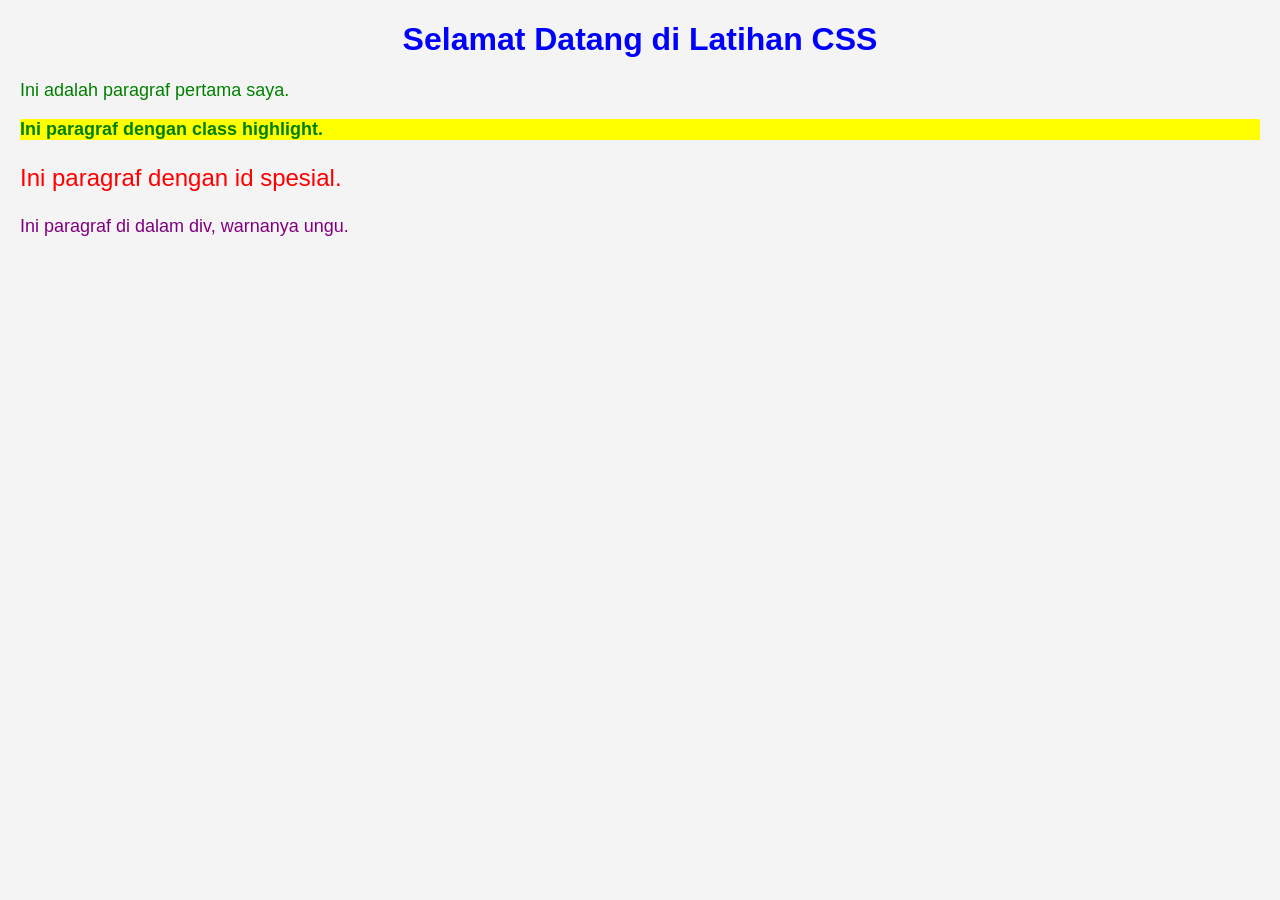
<file: index.html>
<!DOCTYPE html>
<html lang="en">
<head>
    <meta charset="UTF-8">
    <meta name="viewport" content="width=device-width, initial-scale=1.0">
    <title>Halaman</title>
    <link rel="stylesheet" href="style.css">
    <style>
        p {
            color: green;
            font-size: 18px;
        }
    </style>
</head>
<body>
    <h1 style="color: blue; text-align: center;">Selamat Datang di Latihan CSS</h1>
    <p>Ini adalah paragraf pertama saya.</p>
    <p class="highlight">Ini paragraf dengan class highlight.</p>
    <p id="spesial">Ini paragraf dengan id spesial.</p>
    <div>
    <p>Ini paragraf di dalam div, warnanya ungu.</p>
</div>
</body>
</html>
</file>
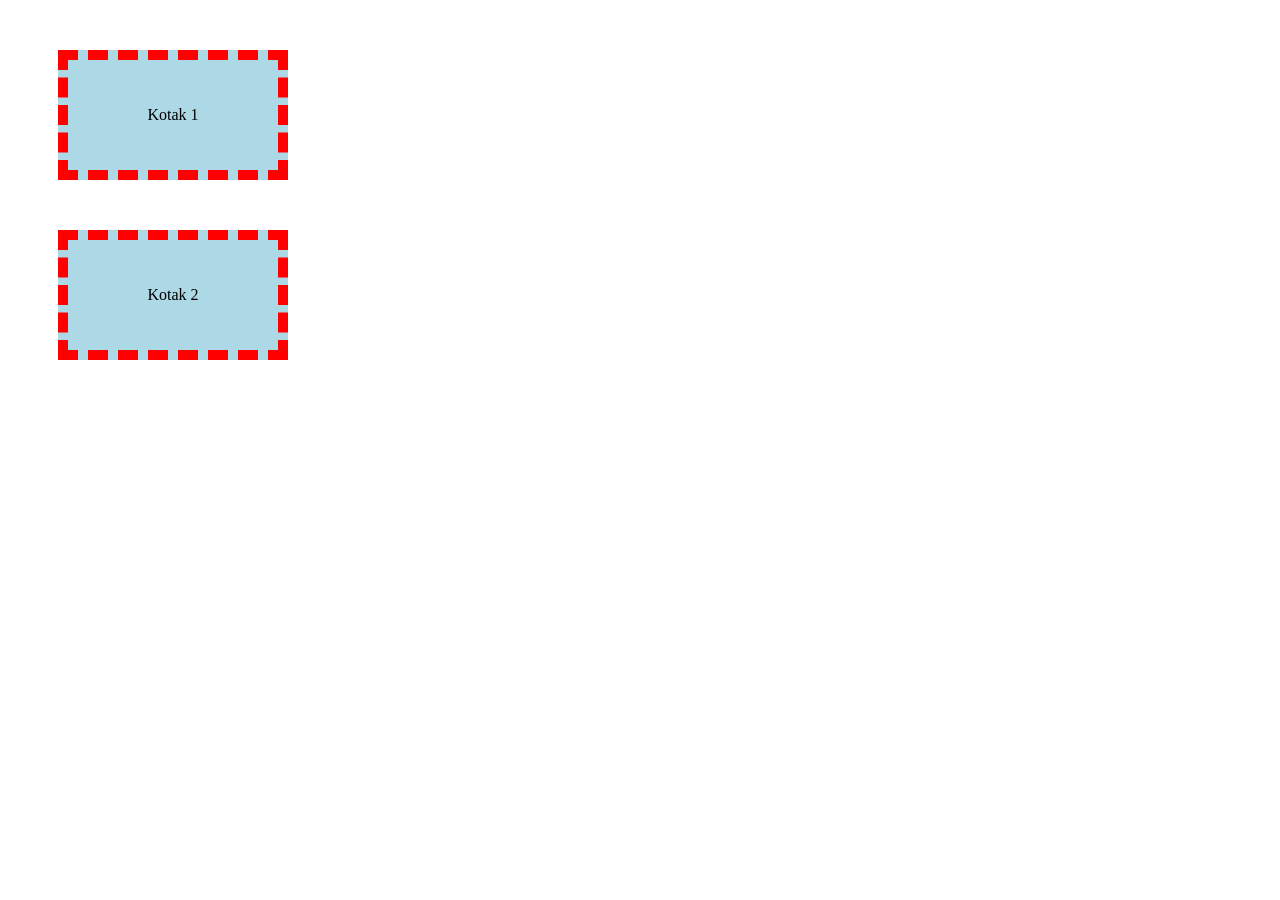
<file: box.html>
<!DOCTYPE html>
<html lang="id">
<head>
    <meta charset="UTF-8">
    <title>Box Model</title>
    <link rel="stylesheet" href="box.css">
</head>
<body>
    <div class="kotak">Kotak 1</div>
    <div class="kotak">Kotak 2</div>
</body>
</html>
</file>
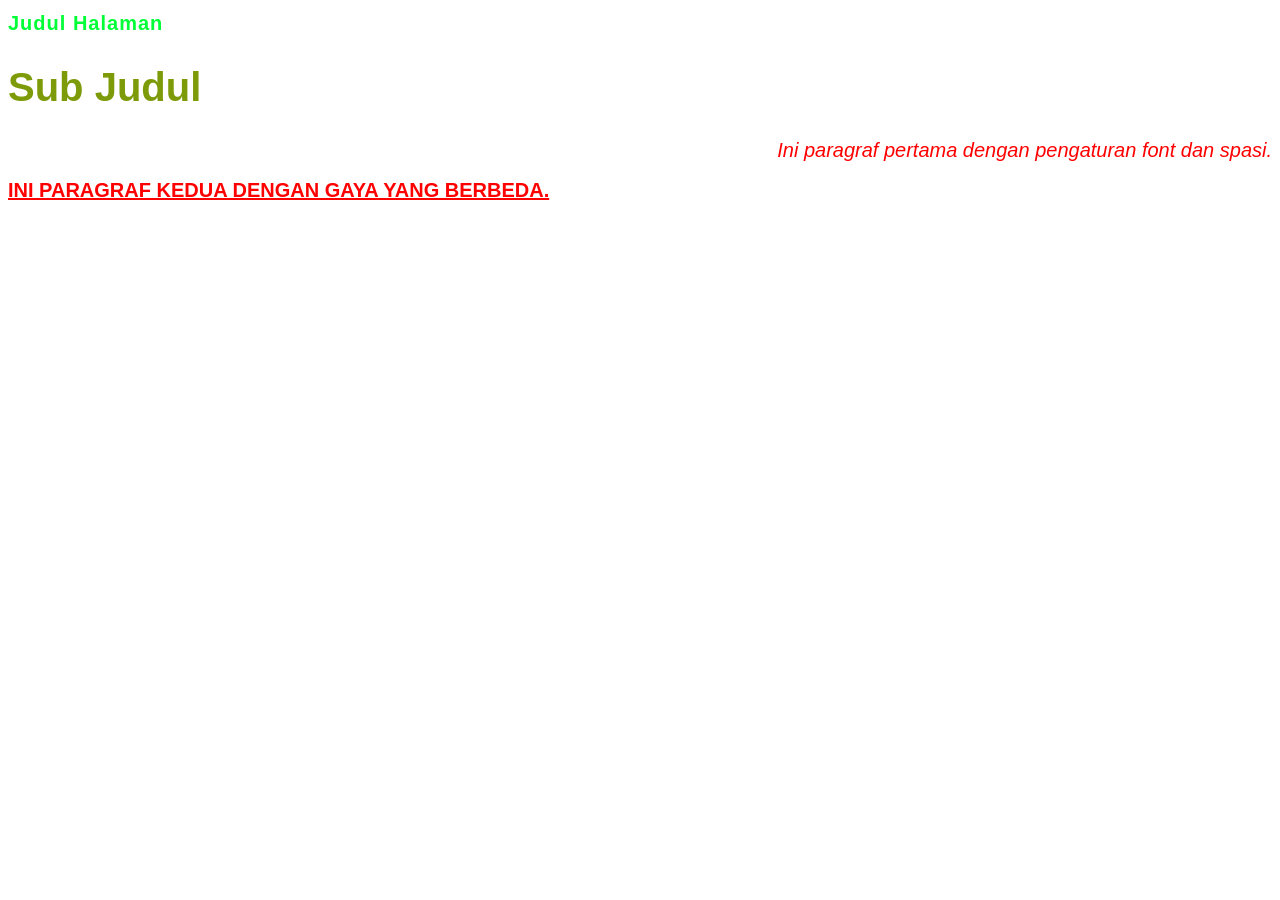
<file: tipografi.html>
<!DOCTYPE html>
<html lang="id">
<head>
    <meta charset="UTF-8">
    <title>Tipografi</title>
    <link rel="stylesheet" href="tipografi.css">
</head>
<body>
    <h1>Judul Halaman</h1>
    <h2>Sub Judul</h2>
    <p class="paragraf-1">Ini paragraf pertama dengan pengaturan font dan spasi.</p>
    <p class="paragraf-2">Ini paragraf kedua dengan gaya yang berbeda.</p>
</body>
</html>
</file>
<file: style.css>
body {
    font-family: Arial, sans-serif;
    background-color: #f4f4f4;
    margin: 20px;
}

/* 1. Selector tag: semua elemen <h1> */
h1 {
    color: navy;
    text-align: center;
}

/* 2. Selector class: elemen dengan class="highlight" */
.highlight {
    background-color: yellow;
    font-weight: bold;
}

/* 3. Selector id: elemen dengan id="spesial" */
#spesial {
    color: red;
    font-size: 24px;
}

/* 4. Selector descendant: <p> di dalam <div> */
div p {
    color: purple;
}
</file>
<file: box.css>
.kotak {
    width: 200px;
    height: 100px;
    background-color: lightblue;
    border: 10px dashed red;
    padding: 5px;
    margin: 50px;
    text-align: center;
    line-height: 100px;
}
</file>
<file: tipografi.css>
body {
    font-family: 'Segoe UI', Tahoma, Geneva, Verdana, sans-serif;
    font-size: 20px;
    color: #ff0000;
    line-height: 1;
}

h1 {
    font-size: 1em;
    font-weight: bold;
    color: #00ff37;
    letter-spacing: 1px;
}

h2 {
    font-size: 2em;
    color: #7d9b08;
}

.paragraf-1 {
    font-style: italic;
    text-align: right;
}

.paragraf-2 {
    font-weight: bold;
    text-transform: uppercase;
    text-decoration: underline;
}
</file>
